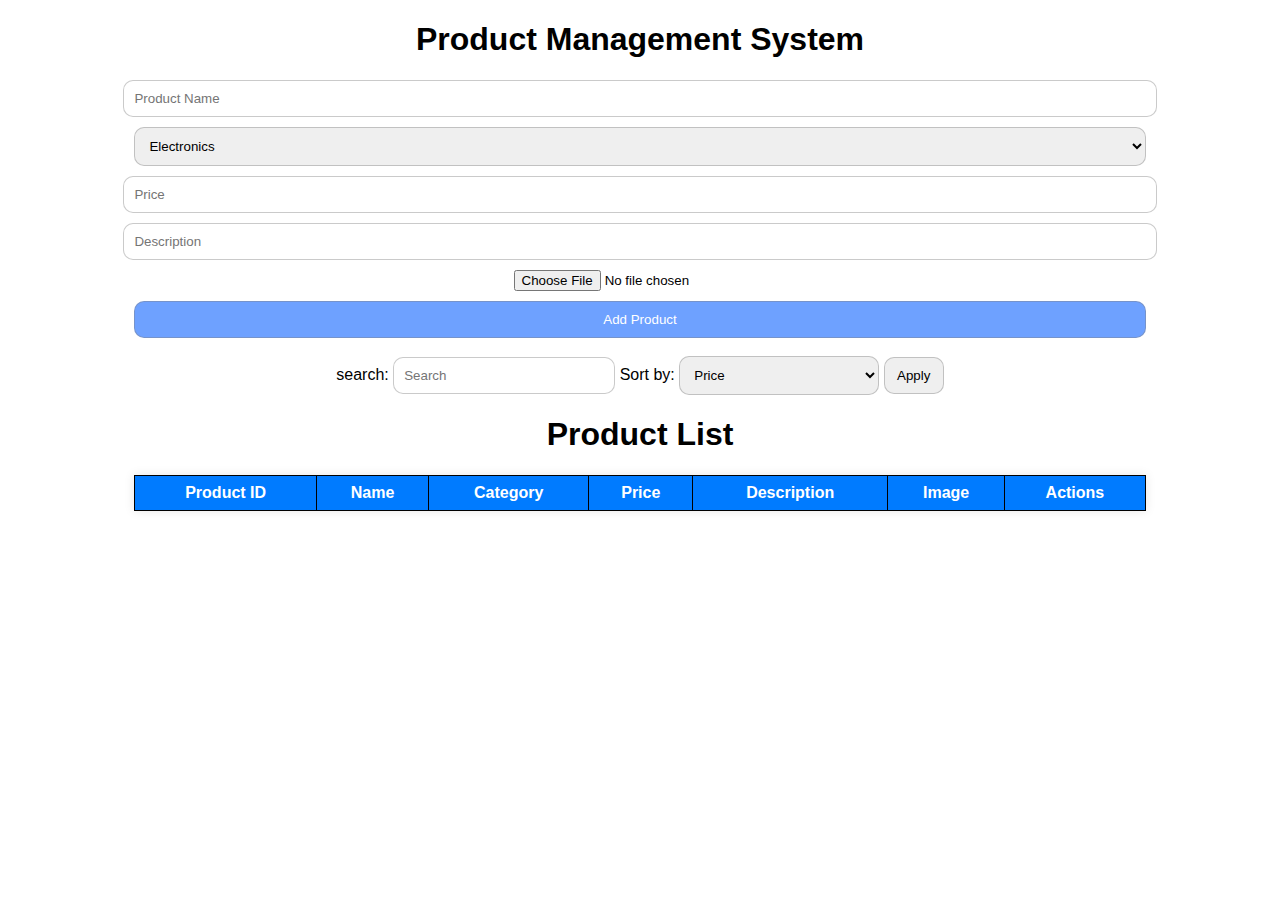
<file: index.html>
<!DOCTYPE html>
<html lang="en">
<head>
    <meta charset="UTF-8">
    <meta name="viewport" content="width=device-width, initial-scale=1.0">
    <title>Product Management</title>
    <link rel="stylesheet" href="css/style.css">
</head>
<body> 
    <h1>Product Management System</h1>
    <div class="container">
        <form id="productForm" class="productForm" action="#">
            <input type="text" class="input-field" id="productName" placeholder="Product Name" >
             <select id="productCategory">
                <option value="electronics">Electronics</option>
                <option value="fashion">Fashion</option>
                <option value="furniture">Furniture</option>
             </select>
            <input type="number" class="input-field" id="price" placeholder="Price" >
            <input type="text" class="input-field" id="description" placeholder="Description" >
            <input type="file" id="productImage" accept="image/*">
            <button class="Add-product" id="submitButton" type="submit" value="submit-btn">Add Product</button>
        </form>
        <form id="editForm" class="editForm" action="#">
            <input type="text" class="input-field" id="eproductId" placeholder="Product Id" disabled >
            <input type="text" class="input-field" id="eproductName" placeholder="Product Name" >
            <select id="eproductCategory">
                <option value="electronics">Electronics</option>
                <option value="fashion">Fashion</option>
                <option value="furniture">Furniture</option>
             </select>
            <input type="number" class="input-field" id="eprice" placeholder="Price" >
            <input type="text" class="input-field" id="edescription" placeholder="Description" >
            <input type="file" id="eproductImage" accept="image/*">
            <button class="edit-product" id="Update" type="submit" value="edit-btn">Update</button>
        </form>
        <br>
        <form id="filter" action="#">
            <label>search:</label>
            <input type="text" id="filterInput" class="filter input-field" placeholder="Search" oninput="handleSearch()">
            <label>Sort by:</label>
            <select id="sortSelect" class="filter input-field">
                <option value="name">Product Name</option>
                <option value="price" selected>Price</option>
            </select>
            <button class="apply-filter" id="sortItem" type="submit">Apply</button>
        </form>
    </div>
   

    <h1>Product List</h1>
    <table>
        <thead>
            <tr>
                <th>Product ID</th>
                <th>Name</th>
                <th>Category</th>
                <th>Price</th>
                <th>Description</th>
                <th>Image</th>
                <th>Actions</th>
            </tr>
        </thead>
        <tbody id="productTable"></tbody>
    </table>

    <script src="script/script.js"></script>
</body>
</html>
</file>
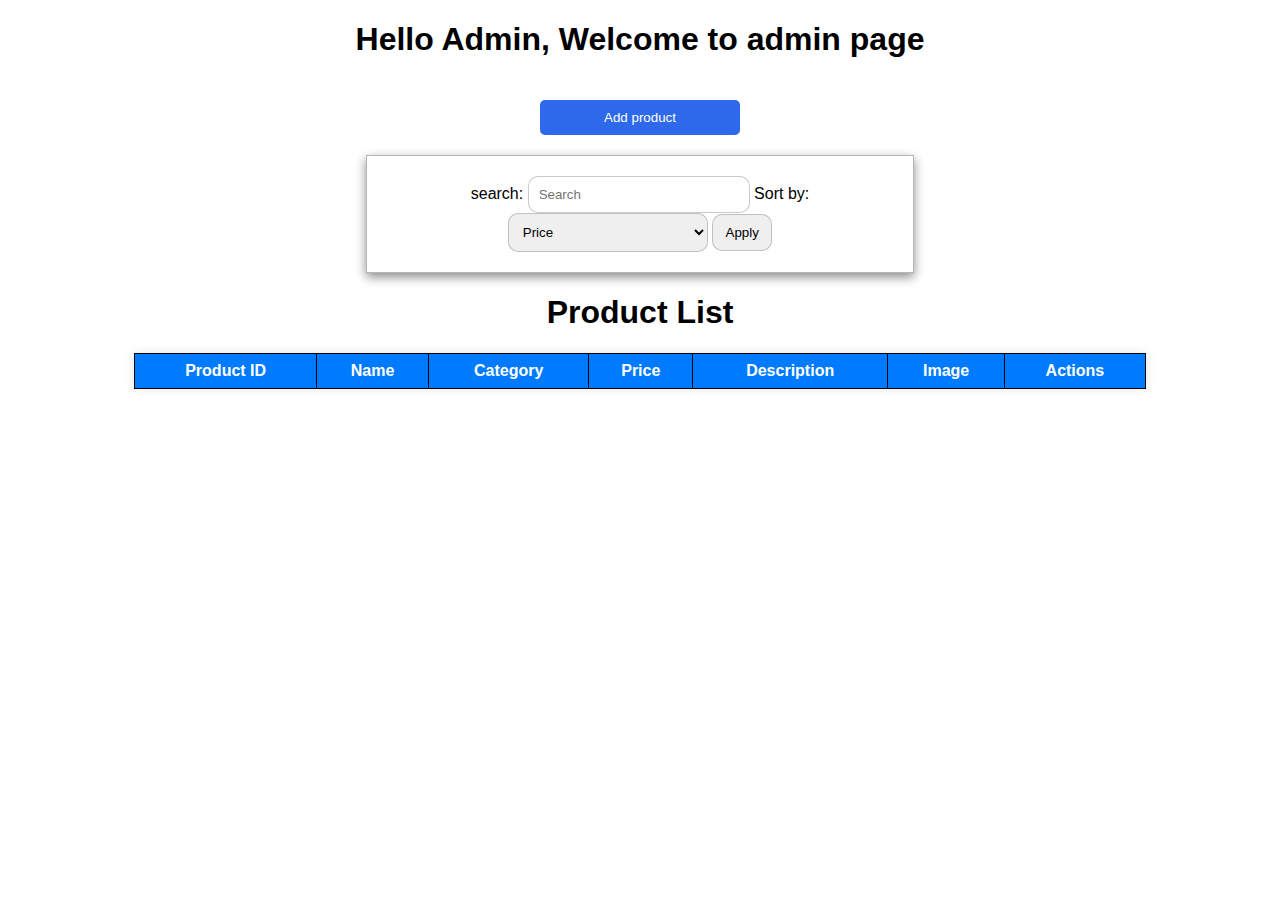
<file: admin/admin.html>
<!DOCTYPE html>
<html lang="en">
<head>
    <meta charset="UTF-8">
    <meta name="viewport" content="width=device-width, initial-scale=1.0">
    <title>Admin</title>
    <link rel="stylesheet" href="/admin/css/adminpage.css">
    <link rel="stylesheet" href="/css/style.css">
</head>
<body>
    <h1>Hello Admin, Welcome to admin page</h1>
    <form action="/admin/product.html" target="_blank">
        <button class="add">Add product</button>
    </form>
<div class="containerc">
    <form id="editForm" class="editForm" action="#">
        <input type="text" class="input-field" id="eproductId" placeholder="Product Id" disabled >
        <input type="text" class="input-field" id="eproductName" placeholder="Product Name" >
        <select id="eproductCategory">
            <option value="electronics">Electronics</option>
            <option value="fashion">Fashion</option>
            <option value="furniture">Furniture</option>
         </select>
        <input type="number" class="input-field" id="eprice" placeholder="Price" >
        <input type="text" class="input-field" id="edescription" placeholder="Description" >
        <input type="file" id="eproductImage" accept="image/*">
        <button class="edit-product" id="Update" type="submit" value="edit-btn">Update</button>
    </form>

    <form id="filter" action="#">
        <label>search:</label>
        <input type="text" id="filterInput" class="filter input-field" placeholder="Search" oninput="handleSearch()">
        <label>Sort by:</label>
        <select id="sortSelect" class="filter input-field">
            <option value="name">Product Name</option>
            <option value="price" selected>Price</option>
        </select>
        <button class="apply-filter" id="sortItem" type="submit">Apply</button>
    </form>

</div>
    

   


    <h1>Product List</h1>
    <table>
        <thead>
            <tr>
                <th>Product ID</th>
                <th>Name</th>
                <th>Category</th>
                <th>Price</th>
                <th>Description</th>
                <th>Image</th>
                <th>Actions</th>
            </tr>
        </thead>
        <tbody id="productTable"></tbody>
    </table>

    <script src="/admin/script/displayproduct.js"></script>
</body>
</html>
</file>
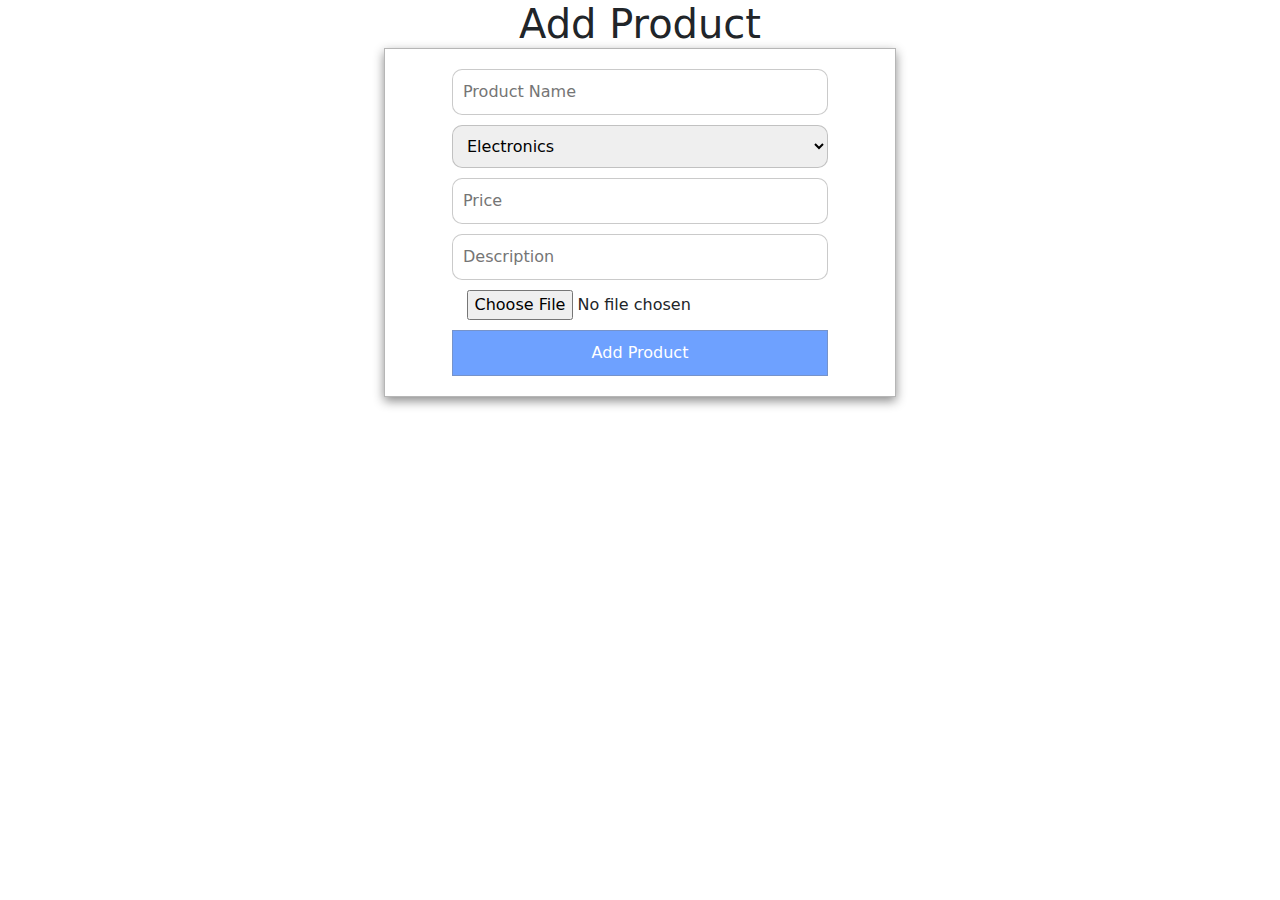
<file: admin/product.html>
<!DOCTYPE html>
<html lang="en">
<head>
    <meta charset="UTF-8">
    <meta name="viewport" content="width=device-width, initial-scale=1.0">
    <title>Product Management</title>
    <link rel="stylesheet" href="/css/style.css">
    <link href="https://cdn.jsdelivr.net/npm/bootstrap@5.3.3/dist/css/bootstrap.min.css" rel="stylesheet" integrity="sha384-QWTKZyjpPEjISv5WaRU9OFeRpok6YctnYmDr5pNlyT2bRjXh0JMhjY6hW+ALEwIH" crossorigin="anonymous">
    <script src="https://cdn.jsdelivr.net/npm/bootstrap@5.3.3/dist/js/bootstrap.bundle.min.js" integrity="sha384-YvpcrYf0tY3lHB60NNkmXc5s9fDVZLESaAA55NDzOxhy9GkcIdslK1eN7N6jIeHz" crossorigin="anonymous"></script>

</head>
<body> 
    <h1 style="display: flex; align-items: center; justify-content: center; margin: auto;">Add Product</h1>
    
    <div class="containerc">
        <form id="productForm" class="productForm">
            <input type="text" class="input-field" id="productName" placeholder="Product Name" >
             <select id="productCategory">
                <option value="electronics">Electronics</option>
                <option value="fashion">Fashion</option>
                <option value="furniture">Furniture</option>
             </select>
            <input type="number" class="input-field" id="price" placeholder="Price" >
            <input type="text" class="input-field" id="description" placeholder="Description" >
            <input type="file" id="productImage" accept="image/*">
            <button class="Add-product" id="submitButton" type="submit" value="submit-btn">Add Product</button>
        </form>
    </div>
    
    <div class="toast-container position-fixed bottom-0 end-0 p-3">
        <div id="liveToast" class="toast" role="alert" aria-live="assertive" aria-atomic="true">
          <div class="toast-header">
            <strong class="me-auto">Bootstrap</strong>
            <small>11 mins ago</small>
            <button type="button" class="btn-close" data-bs-dismiss="toast" aria-label="Close"></button>
          </div>
          <div class="toast-body">
            ✅ Item Added
          </div>
        </div>
    </div>
   
    <script src="/admin/script/addproduct.js"></script>
</body>
</html>
</file>
<file: css/style.css>
body {
    text-align: center;
    font-family: Arial, sans-serif;
}

.containerc{
    border: 1px solid rgba(0, 0, 0, 0.288);
    width: 40%;
    margin: auto;
    padding: 20px;
    box-shadow: 0 4px 10px rgba(0, 0, 0, 0.459);


}
.editForm,.productForm{
    display: flex;
    flex-direction: column;
    align-items: center;
    gap: 10px;
}


.input-field, button, select {
    padding: 8px;
    width: 80%;
    border-radius: 10px;
    border: 1px solid rgba(128, 128, 128, 0.418);
    padding: 10px;
}
.filter{
    width: 200px;
}

table {
    width: 80%;
    margin: auto;
    border-collapse: collapse;
    background: white;
    box-shadow: 0 0 10px rgba(0, 0, 0, 0.1);
}

th, td {
    border: 1px solid black;
    padding: 8px;

}
th{
    background-color: #007bff;
    color: white;
}
img {
    width: 100px;
    height: 100px;
    object-fit: cover;
    border-radius: 5px;
}
button{
    align-items: center;
    justify-content: center;
    width: 60px;
}
.Add-product{
    width: 80%;
    color: white;
    background-color: #0059ff91;
}
.Add-product:hover{
    background-color: #0059ffd2;
}
.edit-product{
    width: 80%;
    color: white;
    background-color: #2eaa53cb;
}
.edit-product:hover{
    background-color: #1c6933cb;
}
.edit{
    margin-right: 10px;
    padding: 10px;
    border-radius: 5px;
    border: none;
    color: white;
    background-color: rgb(74, 206, 74);
}
.delete{
    margin-right: 10px;
    padding: 10px;
    border-radius: 5px;
    border: none;
    color: white;
    background-color: rgb(224, 43, 43);
}
.edit:hover{
    background-color: rgb(46, 129, 46);
    transform: scale(1.1,1.1);
}
.delete:hover{
    background-color: rgb(179, 31, 31);
    transform: scale(1.1,1.1);
}
</file>
<file: admin/css/adminpage.css>
.add{
    margin: 20px;
    padding: 10px;
    color: white;
    background-color: rgb(46, 105, 235);
    border: none;
    border-radius: 5px;
    width: 200px;
}
</file>
